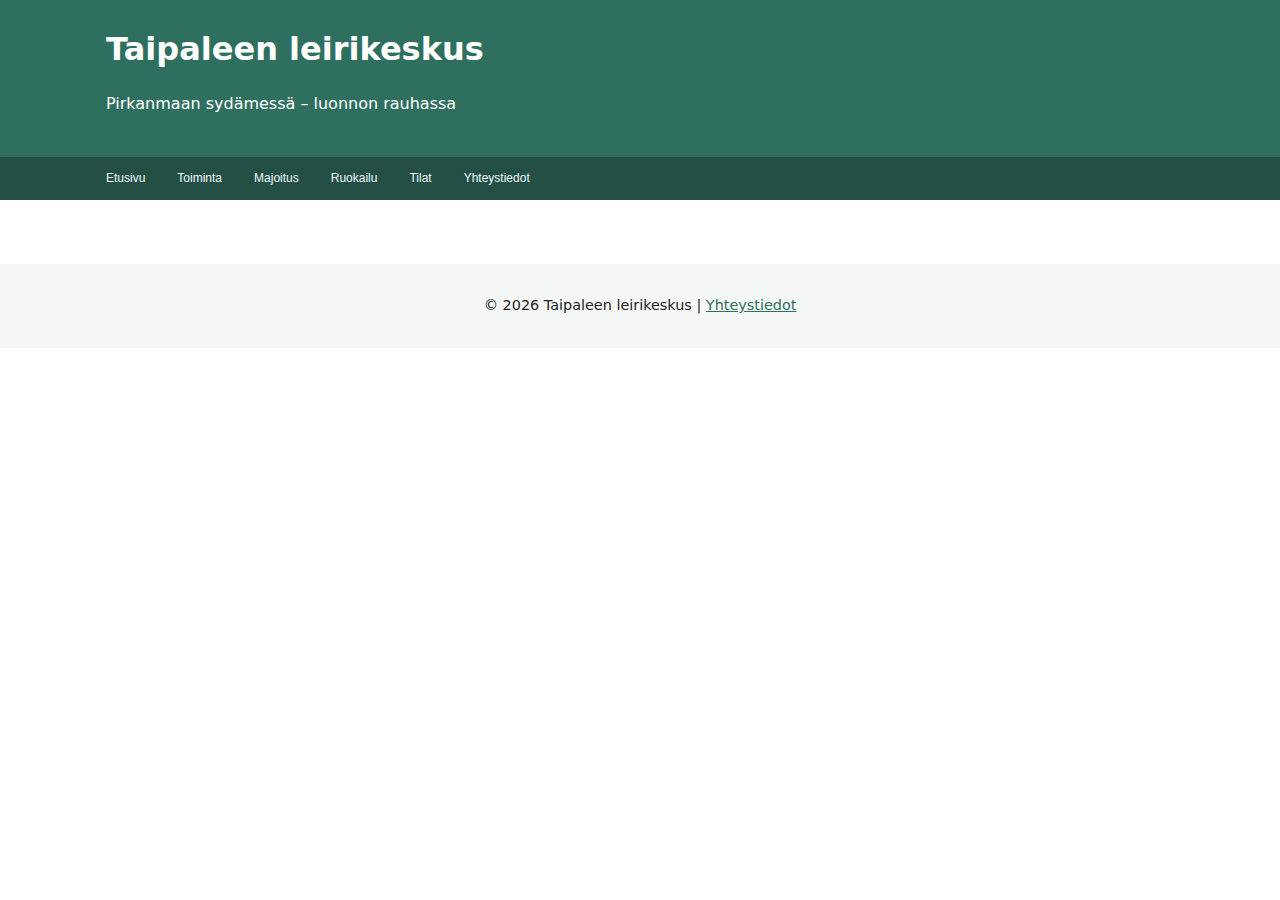
<file: taipale.html>
<!DOCTYPE html>
<html lang="fi">
<head>
  <meta charset="UTF-8">
  <title>Taipaleen leirikeskus</title>
  <meta name="viewport" content="width=device-width, initial-scale=1">
  <link rel="stylesheet" href="styles.css">
</head>
<body>

<header>
  <div class="header-inner">
    <h1>Taipaleen leirikeskus</h1>
    <p>Pirkanmaan sydämessä – luonnon rauhassa</p>
  </div>
</header>

<nav aria-label="Päävalikko">
  <ul>
    <li><a href="index.html">Etusivu</a></li>
    <li><a href="toiminta.html">Toiminta</a></li>
    <li><a href="majoitus.html">Majoitus</a></li>
    <li><a href="ruokailu.html">Ruokailu</a></li>
    <li><a href="tilat.html">Tilat</a></li>
    <li><a href="yhteystiedot.html">Yhteystiedot</a></li>
  </ul>
</nav>

<main>
  <!-- Sivukohtainen sisältö tähän -->
</main>

<footer>
  <p>© 2026 Taipaleen leirikeskus | <a href="yhteystiedot.html">Yhteystiedot</a></p>
</footer>

</body>
</html>
</file>
<file: styles.css>
:root {
  --primary: #2f6f5f;
  --secondary: #f4f7f6;
  --text: #222;
  --max-width: 1100px;
}

* {
  box-sizing: border-box;
}

body {
  margin: 0;
  font-family: system-ui, -apple-system, BlinkMacSystemFont, "Segoe UI", sans-serif;
  line-height: 1.6;
  color: var(--text);
  background-color: #fff;
}

a {
  color: var(--primary);
}

header {
  background: var(--primary);
  color: #fff;
}

.header-inner {
  max-width: var(--max-width);
  margin: 0 auto;
  padding: 1.5rem 1rem;
}

header h1 {
  margin: 0;
}

nav {
  background: #244f45;
}

nav ul {
  list-style: none;
  margin: 0;
  padding: 0;
  display: flex;
  flex-wrap: wrap;
  max-width: var(--max-width);
  margin: 0 auto;
}

nav li {
  margin: 0;
}

nav a {
  display: block;
  padding: 0.75rem 1rem;
  color: #fff;
  text-decoration: none;
}

nav a:hover,
nav a:focus {
  background: #1e4039;
}

main {
  max-width: var(--max-width);
  margin: 0 auto;
  padding: 2rem 1rem;
}

section {
  margin-bottom: 2rem;
}

img {
  max-width: 100%;
  height: auto;
  border-radius: 4px;
}

button {
  background: var(--primary);
  color: #fff;
  border: none;
  padding: 0.5rem 1rem;
  cursor: pointer;
}

button:hover,
button:focus {
  background: #24584c;
}

details {
  margin-top: 0.5rem;
}

footer {
  background: var(--secondary);
  padding: 1rem;
  text-align: center;
  font-size: 0.9rem;
}

@media (max-width: 700px) {
  nav ul {
    flex-direction: column;
  }
}
<<<<<<< HEAD

header h2 {
    font-family: Verdana, Geneva, Tahoma, sans-serif;
    color: aliceblue;
    text-shadow: 5px 5px 10px black;
}


.nav {
    background-color: #100f17;
    border-radius: 0 0 10px 10px;
    grid-area: 2 / 1 / 3 / 2;
    block-size: 50px;
    
    }

.nav ul {
        font-family: Verdana, Geneva, Tahoma, sans-serif;
        font-size: 12px;
        list-style: none;
        margin: 0;
        padding: 8px;
        display: flex;
        justify-content: space-evenly; 
    }

li a:link, a:visited {
        font-family: Verdana, Geneva, Tahoma, sans-serif;
        font-size: 12px;
        color: aliceblue;
        text-decoration: none;
      }
      
li a:hover, a:active {
        font-family: Verdana, Geneva, Tahoma, sans-serif;
        font-size: 12px;
        color: aliceblue;
      }



    .content p {
        font-family: Verdana, Geneva, Tahoma, sans-serif;
        font-size: 14px;
        grid-area: 3 / 1 / 4 / 2;
      }

      .main img {
        float: right;
        
      }


    .footer {
        font-family: Verdana, Geneva, Tahoma, sans-serif;
        font-size: 10px;
        grid-area: 4 / 1 / 5 / 2;
        background-color: #0099cc;
        color: #ffffff;
        text-align: center;
        block-size: 40px;
      }
=======
>>>>>>> 3c4db2823758ce1102c8cda30445b6a0187dbdd1
</file>
